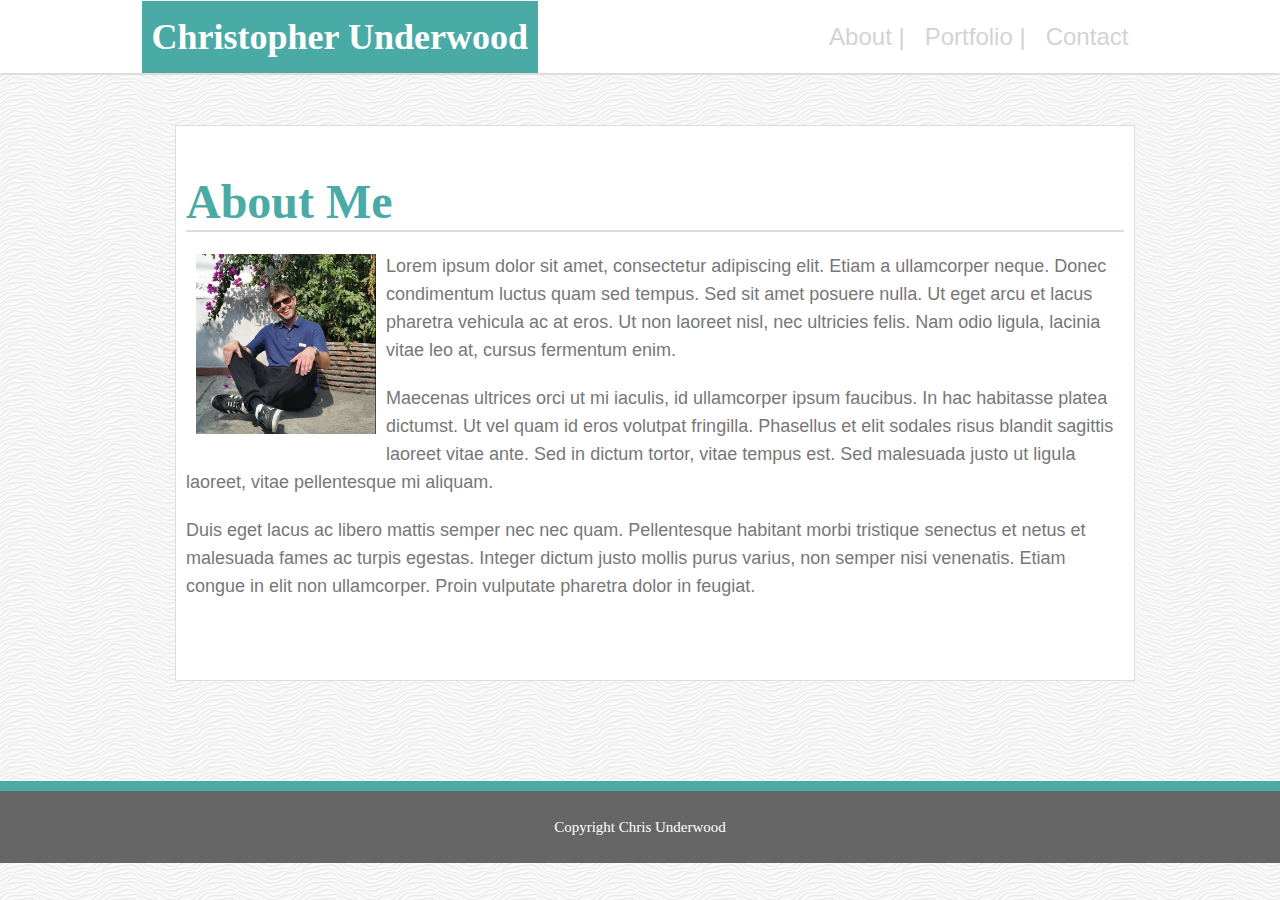
<file: index.html>
<!DOCTYPE html>
<html lang="en">
  <head>
    <meta charset="UTF-8" />
    <link rel="stylesheet" type="text/css" href="assets/style/style.css" />
    <title>Web Developer Portfolio</title>
  </head>

  <body>
    <!--Site menu-->
    <header>
      <nav class='menu'>
        <div class='name'>Christopher Underwood</div>
        <div class='links'>
          <div class='options'>
            <div class='about'>About |</div>      
            <div class='portfolio'>Portfolio |</div>  
            <div class="contact">Contact </div>       
          </div>
        </div>
      </nav>
    </header>
    

    <!--Wrapper-->
    <main class="wrapper">
     <!--This is the content section-->
     <section>

      
      <!--My bio goes here-->
       <p>
       <!--This heading is for the about me section-->
       <h1 style="color: #4aaaa5">About Me</h1>
       <hr class="section-line">
         <img
           src="assets/images/chrismexicocity.jpg.PNG"
           height="200px"
           width="200px"
         />
       </p>
       <p>
        Lorem ipsum dolor sit amet, consectetur adipiscing elit. Etiam a
        ullamcorper neque. Donec condimentum luctus quam sed tempus. Sed sit
        amet posuere nulla. Ut eget arcu et lacus pharetra vehicula ac at eros.
        Ut non laoreet nisl, nec ultricies felis. Nam odio ligula, lacinia vitae
        leo at, cursus fermentum enim.
       </p>
       <p>
        Maecenas ultrices orci ut mi iaculis, id ullamcorper ipsum faucibus. In
        hac habitasse platea dictumst. Ut vel quam id eros volutpat fringilla.
        Phasellus et elit sodales risus blandit sagittis laoreet vitae ante. Sed
        in dictum tortor, vitae tempus est. Sed malesuada justo ut ligula
        laoreet, vitae pellentesque mi aliquam.
       </p>

       <p>
        Duis eget lacus ac libero mattis semper nec nec quam. Pellentesque
        habitant morbi tristique senectus et netus et malesuada fames ac turpis
        egestas. Integer dictum justo mollis purus varius, non semper nisi
        venenatis. Etiam congue in elit non ullamcorper. Proin vulputate
        pharetra dolor in feugiat.
       </p>
    </section>
  </main>
   
    <footer>Copyright Chris Underwood</footer>
  </body>
</html>
</file>
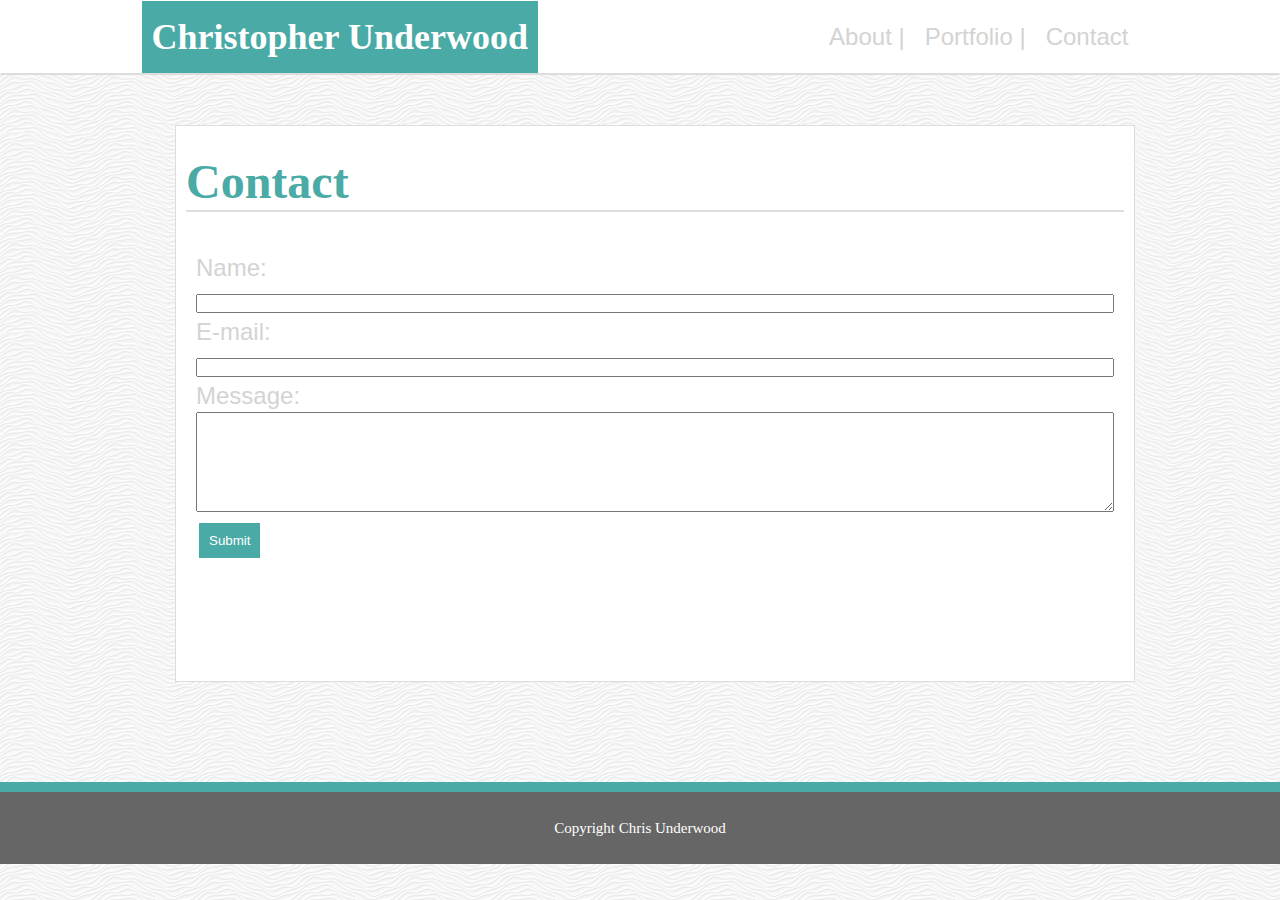
<file: contact.html>
<!DOCTYPE html>
<html lang="en">
  <head>
    <meta charset="UTF-8" />
    <link rel="stylesheet" type="text/css" href="assets/style/style.css" />
    <title>Contact</title>
  </head>
  <body>
    <!--Site menu-->
    <header>
      <nav class="menu">
        <div class="name">Christopher Underwood</div>
        <div class="links">
          <div class="options">
            <div class="about">About |</div>
            <div class="portfolio">Portfolio |</div>
            <div class="contact">Contact</div>
          </div>
        </div>
      </nav>
    </header>
    <!--Main Wrapper-->
    <main class="wrapper">
      <section>
        <h1 style="color: #4aaaa5">Contact</h1>
        <hr class="section-line" />
        <form action="/my-handling-form-page" method="post">
          <div>
            <label for="name">Name:</label>
            <input type="text" id="name" name="user_name" />
          </div>
          <div>
            <label for="mail">E-mail:</label>
            <input type="email" id="mail" name="user_mail" />
          </div>
          <div>
            <label for="msg">Message:</label>
            <textarea id="msg" name="user_message"></textarea>
          </div>
          <div class="button">
            <button type="submit">Submit</button>
          </div>
        </form>
      </section>
    </main>

    <footer>Copyright Chris Underwood</footer>
  </body>
</html>
</file>
<file: assets/style/style.css>
/**
* CSS styling for web development portfolio site
**/

/**
* Part 1: CSS for the index page
**/

* {
  margin: 0;
  padding: 0;
  box-sizing: border-box;
}

body {
  font-size: 24px;
  line-height: 32px;
  background-image: url("../images/white-waves.png");
}

section {
  padding: 10px;
  margin-top: 30px;
  margin-bottom: 50px;
}

p {
  margin-bottom: 20px;
  font-size: 18px;
  line-height: 28px;
  font-family: sans-serif;
  color: #777777;
}

img {
  float: left;
  padding: 10px;
}

footer {
  padding: 20px;
  clear: both;
  background: #666666;
  border-top: 10px solid #4aaaa5;
  color: white;
  text-align: center;
  font-size: 15px;
  bottom: 0;
}

.name,
.contact,
.portfolio,
.about {
  padding: 20px 10px;
}

.contact,
.portfolio,
.about {
  font-family: sans-serif;
}

.name {
  text-align: center;
  font-size: 36px;
  font-weight: bold;
  color: white;
  background-color: #4aaaa5;
}

.menu {
  border: 1px solid #fff;
  background-color: white;
  width: 100%;
  height: 75px;
  display: flex;
  justify-content: space-around;
  border-bottom: 2px solid #dddddd;
}
.options {
  display: flex;
  justify-content: space-around;
  color: lightgray;
}

.links {
  display: flex;
  justify-content: flex-end;
}

.wrapper {
  width: 960px;
  background: #ffffff;
  margin-top: 50px;
  margin-bottom: 100px;
  margin-left: 175px;
  margin-right: 175px;
  border: 1px solid #dddddd;
  border-width: 1px;
}

.section-line {
  display: block;
  margin-top: 0.5em;
  margin-bottom: 0.5em;
  margin-left: auto;
  margin-right: auto;
  border: 1px solid #dddddd;
  border-width: 1px;
}

form {
  color: lightgray;
  font-family: sans-serif;
  padding: 10px;
  margin-top: 30px;
  margin-bottom: 50px;
}

button {
  background-color: #4aaaa5;
  font-family: sans-serif;
  color: white;
  border: solid;
  padding: 10px;
}

textarea {
  height: 100px;
}

input,
textarea {
  width: 100%;
}

.portfolio-box {
  display: flex;
  flex-flow: row wrap;
}
/** 
* CSS styling for the contact page
**/

/** 
* CSS styling for the portfolio page
**/
</file>
